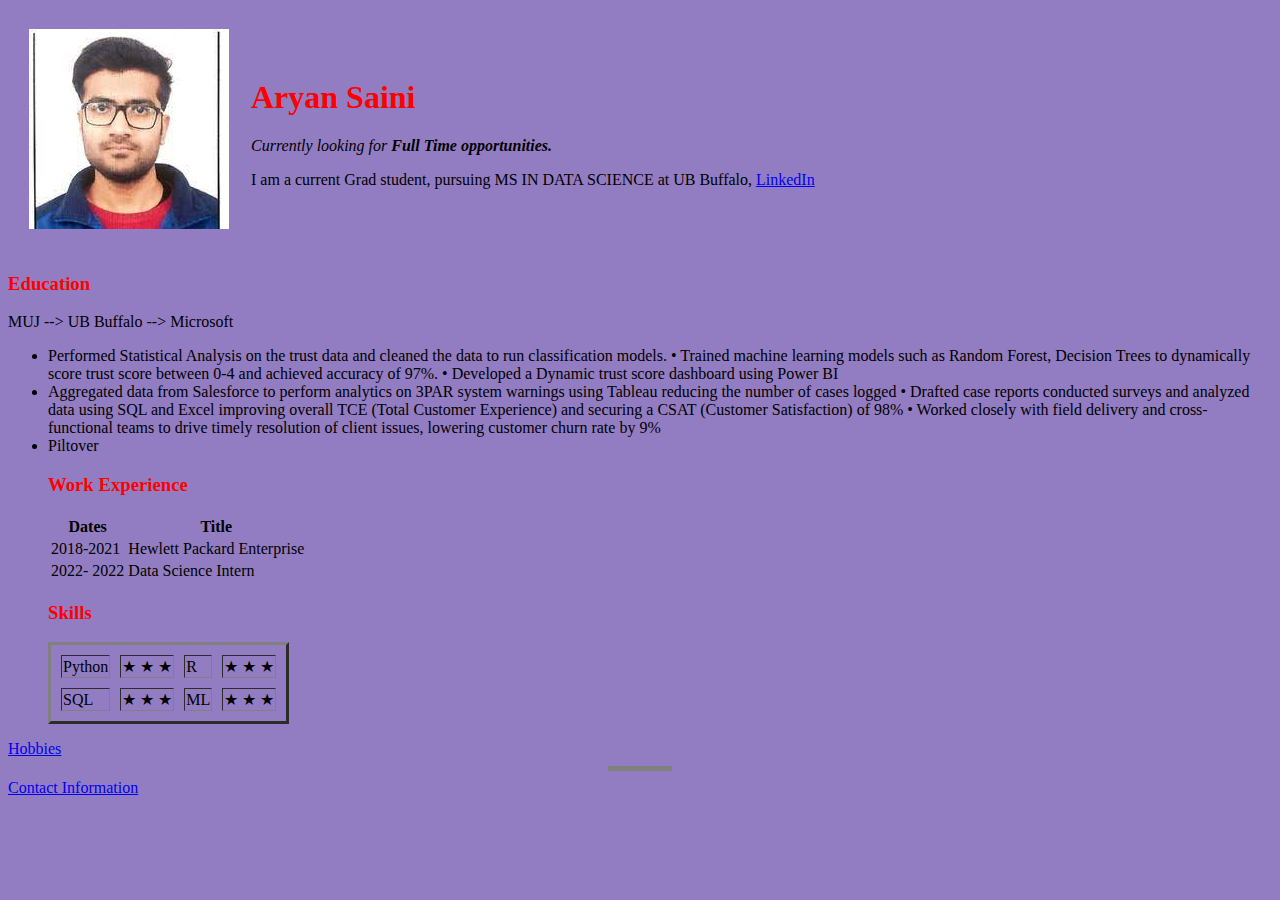
<file: Day 41/Personal Website /index.html>
<!DOCTYPE html>
<html lang="en">
<head>
  <meta charset="UTF-8">
  <meta name="viewport" content="width=device-width, initial-scale=1.0">
  <title>Aryan's Personal Website </title>
  <link rel="stylesheet" href="css/style.css">
</head>



<body>
  <table cellspacing="20">
    <tr>
      <td><img src="Aryansaini.jpeg", alt="Photo"></td>
      <td><h1> Aryan Saini </h1>
      <p><em> Currently looking for<strong> Full Time opportunities.</strong></em></p>
      <p> I am a current Grad student, pursuing MS IN DATA SCIENCE at UB Buffalo, <a href="https://www.linkedin.com/in/aryan-saini-52aa74133/">LinkedIn</a></p>
      </td>
    </tr>
  </table>


  <h3> Education </h3>
  <p> MUJ --> UB Buffalo --> Microsoft
    <ul>
  <li> Performed Statistical Analysis on the trust data and cleaned the data to run classification models.
• Trained machine learning models such as Random Forest, Decision Trees to dynamically score trust score between
0-4 and achieved accuracy of 97%.
• Developed a Dynamic trust score dashboard using Power BI</li>
  <li>Aggregated data from Salesforce to perform analytics on 3PAR system warnings using Tableau reducing the number of cases logged
• Drafted case reports conducted surveys and analyzed data using SQL and Excel improving overall TCE (Total Customer Experience) and securing a CSAT (Customer Satisfaction) of 98%
• Worked closely with field delivery and cross-functional teams to drive timely resolution of client issues, lowering customer churn rate by 9%</li>
  <li>Piltover</li>


<h3> Work Experience </h3>
<table >
  <thead>
    <tr>
      <th>Dates</th>
      <th>Title</th>
    </tr>
  </thead>
  <tr>
  <td>2018-2021</td>
  <td>Hewlett Packard Enterprise</td>
  </tr>
  <tr>
    <td>2022- 2022</td>
    <td> Data Science Intern </td>
  </tr>
</table>

<h3>Skills </h3>
<table border="3", cellspacing='10'>
  <tr>
    <td>Python</td>
    <td>★	★	★	</td>
    <td>R</td>
    <td>★	★	★	</td>
  </tr>

  <tr>
    <td>SQL</td>
    <td>★ ★ ★</td>
    <td>ML</td>
    <td>★ ★ ★</td>
  </tr>

</table>

</ul>
<a href="hobbies.html">Hobbies </a>
<hr> </hr>
<a href="contact_me.html"> Contact Information </a>


</body>
</html>
</file>
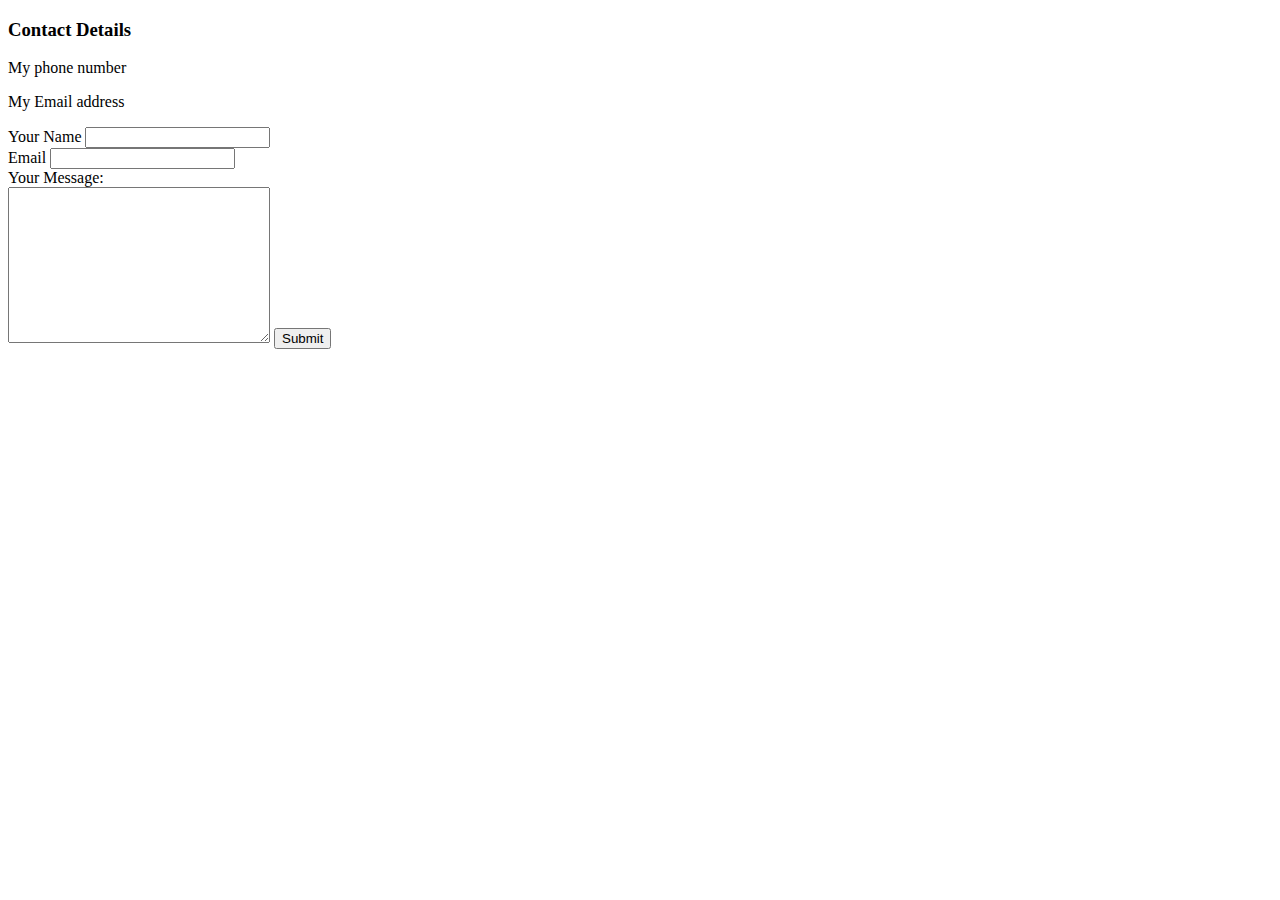
<file: Day 41/Personal Website /contact_me.html>
<!DOCTYPE html>
<html lang="en" dir="ltr">
  <head>
    <meta charset="utf-8">
    <title>Contact Information</title>
  </head>
  <body>
    <h3>Contact Details</h3>
    <p> My phone number </p>
    <p>My Email address</p>
    <form class="" action="mailto:aryansaini117@gmail.com?subject=feedback" method="post" enctype="text/plain">
      <label >Your Name</label>
      <input type="text" name="yourName" value="">
      <br>
      <label for="">Email</label>
      <input type="email" name="yourEmail" value=""><br>
      <label for="">Your Message:</label><br>
      <textarea name="yourMessage" rows="10" cols="30"></textarea>
      <input type="submit" name="" >
    </form>
  </body>
</html>
</file>
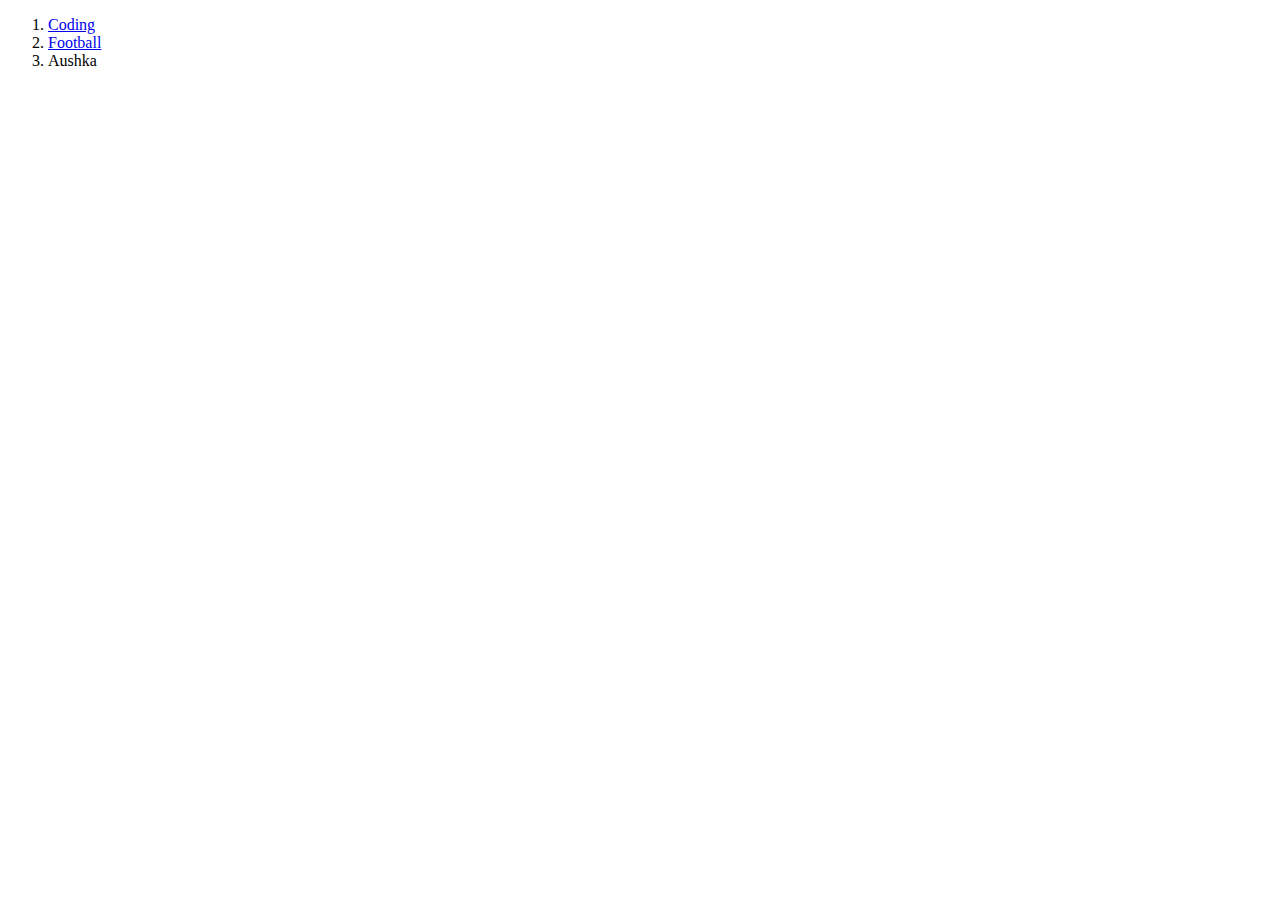
<file: Day 41/Personal Website /hobbies.html>
<!DOCTYPE html>
<html lang="en">
<head>
  <meta charset="UTF-8">
  <meta name="viewport" content="width=device-width, initial-scale=1.0">
  <title> </title>
</head>
<body>
  <ol>
    <li><a href="https://github.com/AryanDS">Coding</a></li>
    <li><a href = "https://www.youtube.com/">Football</a></li>
    <li>Aushka </li>

  </ol>
</body>
</html>
</file>
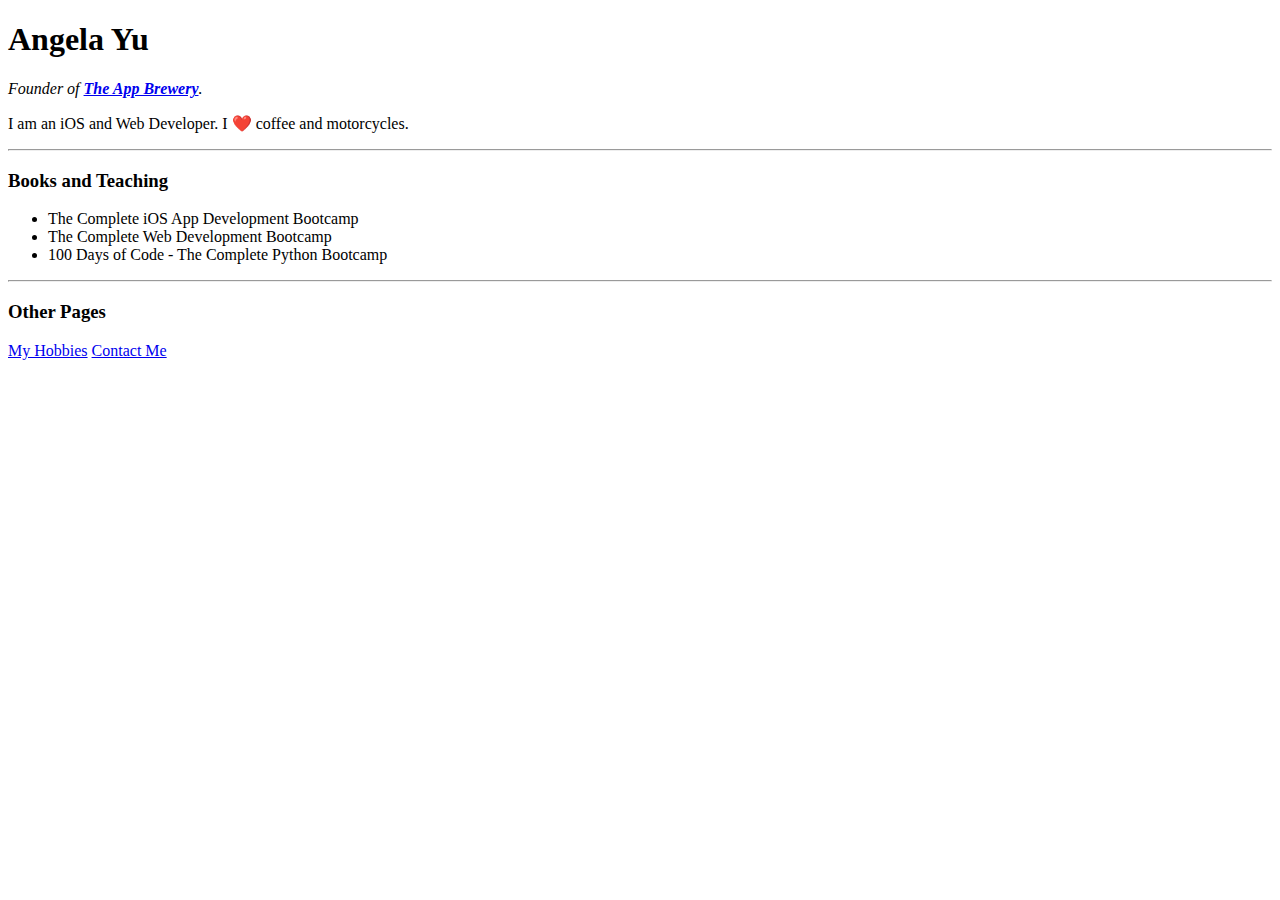
<file: Day 45/bs4-start/website.html>
<!DOCTYPE html>
<html>

<head>
	<meta charset="utf-8">
	<title>Angela's Personal Site</title>
</head>

<body>
	<h1 id="name">Angela Yu</h1>
	<p><em>Founder of <strong><a href="https://www.appbrewery.co/">The App Brewery</a></strong>.</em></p>
	<p>I am an iOS and Web Developer. I ❤️ coffee and motorcycles.</p>
	<hr>
	<h3 class="heading">Books and Teaching</h3>
	<ul>
		<li>The Complete iOS App Development Bootcamp</li>
		<li>The Complete Web Development Bootcamp</li>
		<li>100 Days of Code - The Complete Python Bootcamp</li>
	</ul>
	<hr>
	<h3 class="heading">Other Pages</h3>
	<a href="https://angelabauer.github.io/cv/hobbies.html">My Hobbies</a>
	<a href="https://angelabauer.github.io/cv/contact-me.html">Contact Me</a>
</body>

</html>
</file>
<file: Day 41/Personal Website /css/style.css>
body{
  background-color: #937DC2;
}

hr{
  border-top-style: dotted;
  background-color: grey;
  border-style: dotted none none;
  border-width: 5px;
  width: 5%;
}
  h1 {
           color: red;

         }
  h3  {
          color: red;

         }
}
</file>
